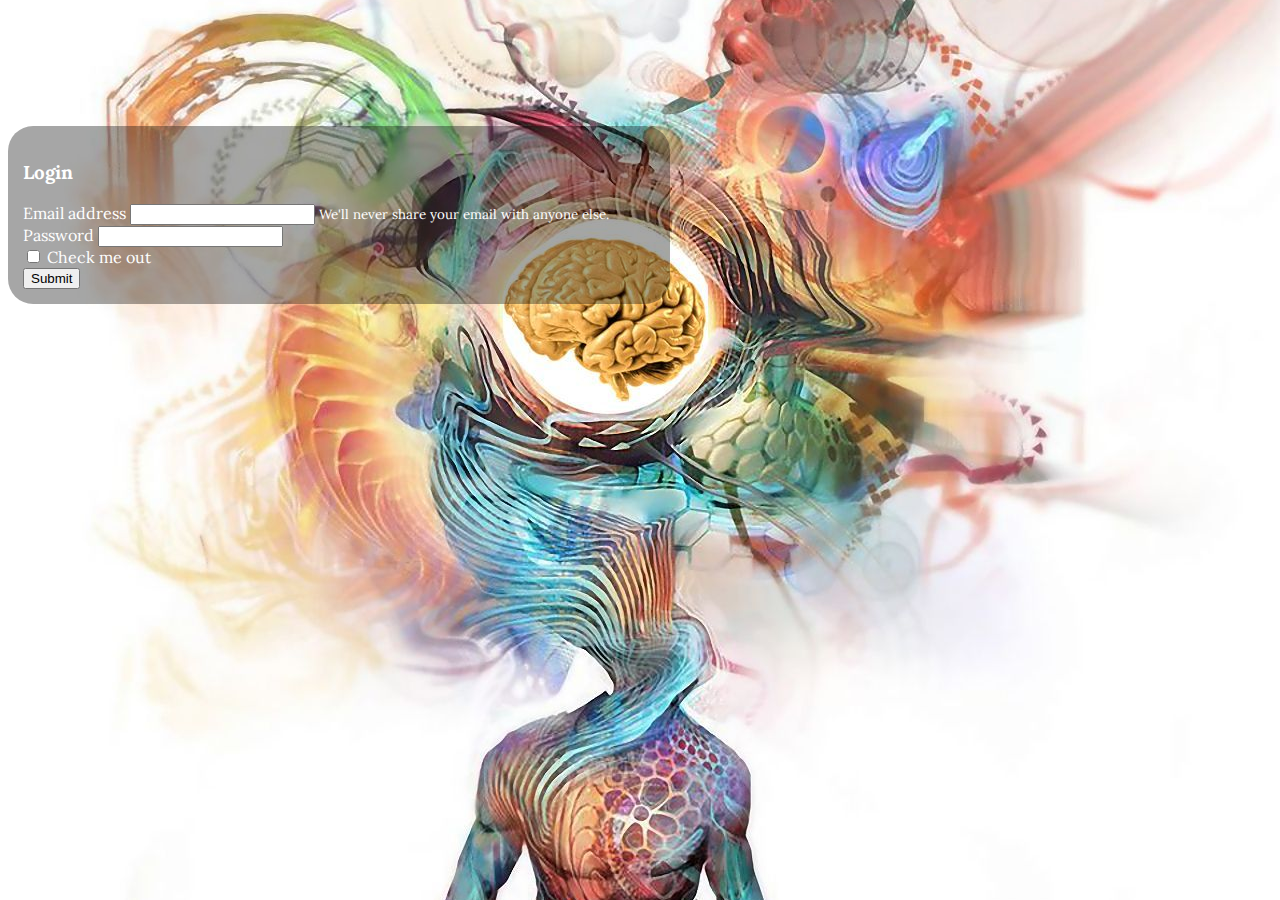
<file: index.html>
<!DOCTYPE html>
<html lang="en">
<head>
    <meta charset="UTF-8">
    <meta name="viewport" content="width=device-width, initial-scale=1.0">
    <link rel="stylesheet" href="https://cdn.jsdelivr.net/npm/bootstrap@4.6.2/dist/css/bootstrap.min.css" integrity="sha384-xOolHFLEh07PJGoPkLv1IbcEPTNtaed2xpHsD9ESMhqIYd0nLMwNLD69Npy4HI+N" crossorigin="anonymous">
    <link rel="stylesheet" href="./styles/general.css">
    <link rel="stylesheet" href="./styles/login.css">
    <title>Inicio</title>
</head>
<body>
    <main>
        <div class="login container">
            <h3>Login</h3>
            <form action="./html/menu.html">
                <div class="form-group">
                  <label for="exampleInputEmail1">Email address</label>
                  <input type="email" class="form-control" id="exampleInputEmail1" aria-describedby="emailHelp">
                  <small id="emailHelp" class="form-text">We'll never share your email with anyone else.</small>
                </div>
                <div class="form-group">
                  <label for="exampleInputPassword1">Password</label>
                  <input type="password" class="form-control" id="exampleInputPassword1">
                </div>
                <div class="form-group form-check">
                  <input type="checkbox" class="form-check-input" id="exampleCheck1">
                  <label class="form-check-label" for="exampleCheck1">Check me out</label>
                </div>
                <button type="submit" class="btn btn-outline-light" href="./html/menu.html">Submit</button>
              </form>
        </div>
    </main>
</body>
</html>
</file>
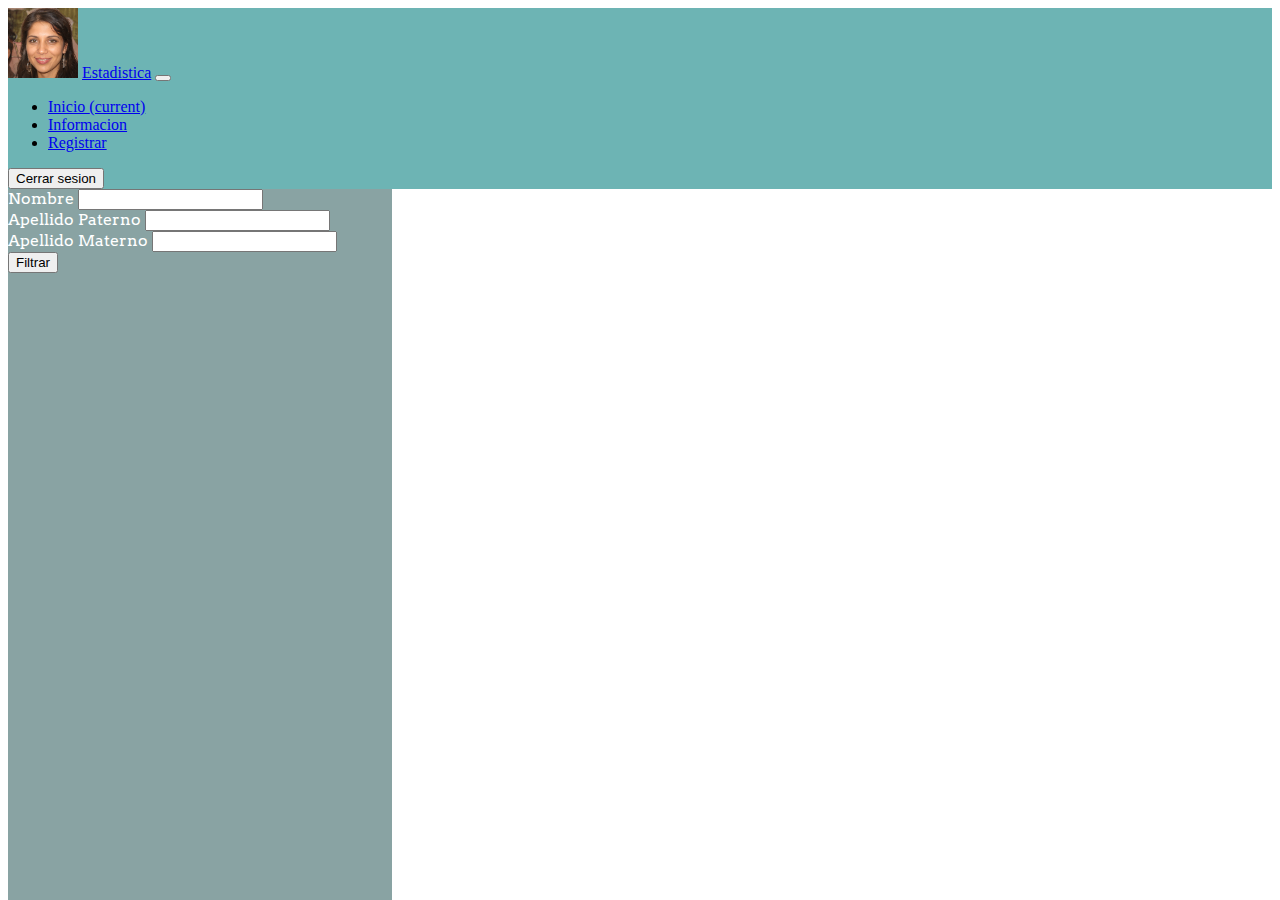
<file: html/estadistica.html>
<!DOCTYPE html>
<html lang="en">
<head>
    <meta charset="UTF-8">
    <meta name="viewport" content="width=device-width, initial-scale=1.0">
    <link rel="stylesheet" href="https://cdn.jsdelivr.net/npm/bootstrap@4.6.2/dist/css/bootstrap.min.css" integrity="sha384-xOolHFLEh07PJGoPkLv1IbcEPTNtaed2xpHsD9ESMhqIYd0nLMwNLD69Npy4HI+N" crossorigin="anonymous">
    <link rel="stylesheet" href="../styles/menu.css">
    <title>Estadistica</title>
</head>
<body>
    <nav class="navbar navbar-expand-lg navbar-dark">
        <a href="#" class="navbar-brand"><img src="../resources/img.jpg" alt="" height="70" class="mx-auto w-100"></a>
        <a class="navbar-brand" href="#">Estadistica</a>
        <button class="navbar-toggler" type="button" data-toggle="collapse" data-target="#navbarNav" aria-controls="navbarNav" aria-expanded="false" aria-label="Toggle navigation">
          <span class="navbar-toggler-icon"></span>
        </button>
        <div class="collapse navbar-collapse" id="navbarNav">
          <ul class="navbar-nav mr-auto">
            <li class="nav-item active">
              <a class="nav-link" href="./menu.html">Inicio <span class="sr-only">(current)</span></a>
            </li>
            <li class="nav-item">
              <a class="nav-link" href="./informacion.html">Informacion</a>
            </li>
            <li class="nav-item">
              <a class="nav-link" href="./registrar.html">Registrar</a>
            </li>
          </ul>
          <form class="form-inline my-2 my-lg-0" action="../index.html">
              <button type="submit" class="btn btn-outline-light my-2 my-sm-0">Cerrar sesion</button>
          </form>
        </div>
      </nav>
      <main>
        <div class="menu-filtro">
            <form class="p-4">
                <div class="form-group">
                <label for="exampleDropdownFormEmail2">Nombre</label>
                <input type="text" class="form-control" id="exampleDropdownFormEmail2">
                </div>
                <div class="form-group">
                <label for="exampleDropdownFormPassword2">Apellido Paterno</label>
                <input type="text" class="form-control" id="exampleDropdownFormPassword2">
                </div>
                <div class="form-group">
                    <label for="exampleDropdownFormPassword2">Apellido Materno</label>
                    <input type="text" class="form-control" id="exampleDropdownFormPassword2">
                </div>
                <button type="submit" class="btn btn-outline-light">Filtrar</button>
            </form>
        </div>
        <div class="barras">
            <div class="progress">
                <div class="progress-bar progress-bar-striped" role="progressbar" style="width: 10%" aria-valuenow="10" aria-valuemin="0" aria-valuemax="100"></div>
            </div>
            <div class="progress">
                <div class="progress-bar progress-bar-striped bg-success" role="progressbar" style="width: 25%" aria-valuenow="25" aria-valuemin="0" aria-valuemax="100"></div>
            </div>
            <div class="progress">
                <div class="progress-bar progress-bar-striped bg-info" role="progressbar" style="width: 50%" aria-valuenow="50" aria-valuemin="0" aria-valuemax="100"></div>
            </div>
            <div class="progress">
                <div class="progress-bar progress-bar-striped bg-warning" role="progressbar" style="width: 75%" aria-valuenow="75" aria-valuemin="0" aria-valuemax="100"></div>
            </div>
            <div class="progress">
                <div class="progress-bar progress-bar-striped bg-danger" role="progressbar" style="width: 100%" aria-valuenow="100" aria-valuemin="0" aria-valuemax="100"></div>
            </div>
        </div>
    </div>
</body>
</html>
</file>
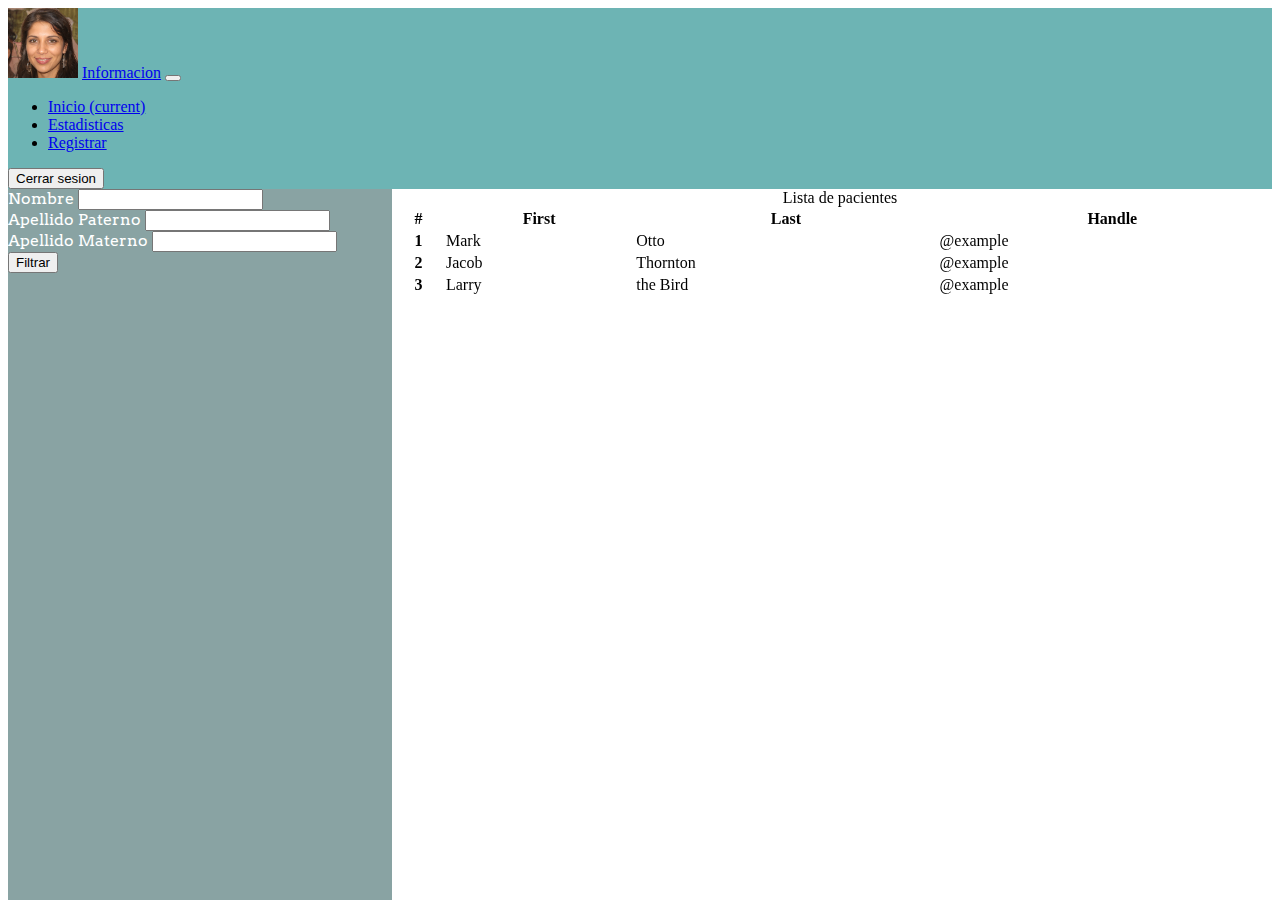
<file: html/informacion.html>
<!DOCTYPE html>
<html lang="en">
<head>
    <meta charset="UTF-8">
    <meta name="viewport" content="width=device-width, initial-scale=1.0">
    <link rel="stylesheet" href="https://cdn.jsdelivr.net/npm/bootstrap@4.6.2/dist/css/bootstrap.min.css" integrity="sha384-xOolHFLEh07PJGoPkLv1IbcEPTNtaed2xpHsD9ESMhqIYd0nLMwNLD69Npy4HI+N" crossorigin="anonymous">
    <link rel="stylesheet" href="../styles/menu.css">
    <title>Informacion</title>
</head>
<body>
    <nav class="navbar navbar-expand-lg navbar-dark">
        <a href="#" class="navbar-brand"><img src="../resources/img.jpg" alt="" height="70" class="mx-auto w-100"></a>
        <a class="navbar-brand" href="#">Informacion</a>
        <button class="navbar-toggler" type="button" data-toggle="collapse" data-target="#navbarNav" aria-controls="navbarNav" aria-expanded="false" aria-label="Toggle navigation">
          <span class="navbar-toggler-icon"></span>
        </button>
        <div class="collapse navbar-collapse" id="navbarNav">
          <ul class="navbar-nav mr-auto">
            <li class="nav-item active">
              <a class="nav-link" href="./menu.html">Inicio <span class="sr-only">(current)</span></a>
            </li>
            <li class="nav-item">
              <a class="nav-link" href="./estadistica.html">Estadisticas</a>
            </li>
            <li class="nav-item">
              <a class="nav-link" href="./registrar.html">Registrar</a>
            </li>
          </ul>
          <form class="form-inline my-2 my-lg-0" action="../index.html">
              <button type="submit" class="btn btn-outline-light my-2 my-sm-0">Cerrar sesion</button>
          </form>
        </div>
      </nav>
      <main>
        <div class="menu-filtro">
            <form class="p-4">
                <div class="form-group">
                <label for="exampleDropdownFormEmail2">Nombre</label>
                <input type="text" class="form-control" id="exampleDropdownFormEmail2">
                </div>
                <div class="form-group">
                <label for="exampleDropdownFormPassword2">Apellido Paterno</label>
                <input type="text" class="form-control" id="exampleDropdownFormPassword2">
                </div>
                <div class="form-group">
                    <label for="exampleDropdownFormPassword2">Apellido Materno</label>
                    <input type="text" class="form-control" id="exampleDropdownFormPassword2">
                </div>
                <button type="submit" class="btn btn-outline-light">Filtrar</button>
            </form>
        </div>
        <table class="tabla table">
            <caption>Lista de pacientes</caption>
            <thead>
            <tr class="table-info">
                <th scope="col">#</th>
                <th scope="col">First</th>
                <th scope="col">Last</th>
                <th scope="col">Handle</th>
            </tr>
            </thead>
            <tbody>
            <tr class="table-primary">
                <th scope="row">1</th>
                <td>Mark</td>
                <td>Otto</td>
                <td>@example</td>
            </tr>
            <tr class="table-secondary">
                <th scope="row">2</th>
                <td>Jacob</td>
                <td>Thornton</td>
                <td>@example</td>
            </tr>
            <tr class="table-success">
                <th scope="row">3</th>
                <td>Larry</td>
                <td>the Bird</td>
                <td>@example</td>
            </tr>
            </tbody>
        </table>
    </div>
</body>
</html>
</file>
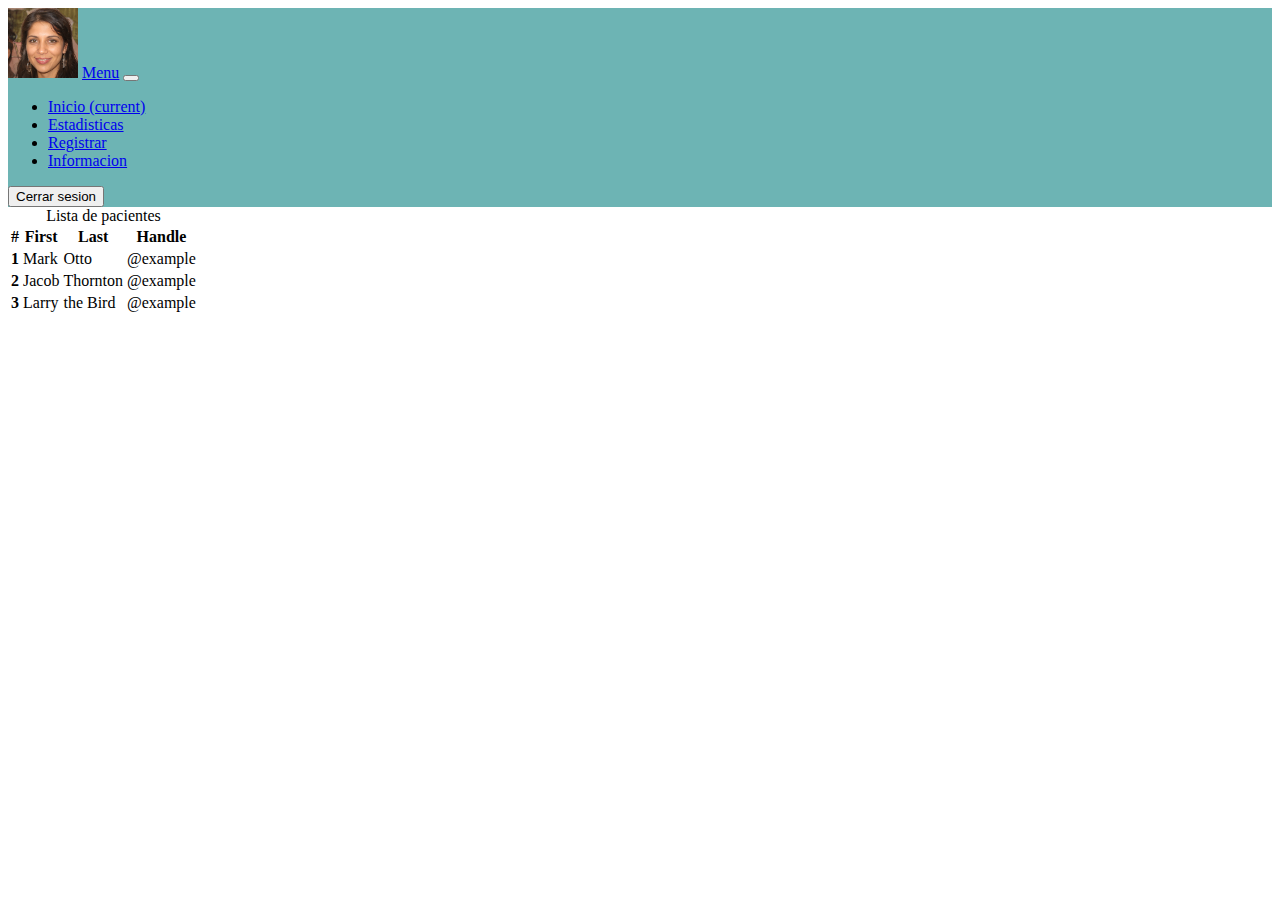
<file: html/menu.html>
<!DOCTYPE html>
<html lang="en">
<head>
    <meta charset="UTF-8">
    <meta name="viewport" content="width=device-width, initial-scale=1.0">
    <link rel="stylesheet" href="https://cdn.jsdelivr.net/npm/bootstrap@4.6.2/dist/css/bootstrap.min.css" integrity="sha384-xOolHFLEh07PJGoPkLv1IbcEPTNtaed2xpHsD9ESMhqIYd0nLMwNLD69Npy4HI+N" crossorigin="anonymous">
    <link rel="stylesheet" href="../styles/menu.css">
    <title>Menu</title>
</head>
<body>
    <nav class="navbar navbar-expand-lg navbar-dark">
        <a href="#" class="navbar-brand"><img src="../resources/img.jpg" alt="" height="70" class="mx-auto w-100"></a>
        <a class="navbar-brand" href="#">Menu</a>
        <button class="navbar-toggler" type="button" data-toggle="collapse" data-target="#navbarNav" aria-controls="navbarNav" aria-expanded="false" aria-label="Toggle navigation">
          <span class="navbar-toggler-icon"></span>
        </button>
        <div class="collapse navbar-collapse" id="navbarNav">
          <ul class="navbar-nav mr-auto">
            <li class="nav-item active">
              <a class="nav-link" href="#">Inicio <span class="sr-only">(current)</span></a>
            </li>
            <li class="nav-item">
              <a class="nav-link" href="./estadistica.html">Estadisticas</a>
            </li>
            <li class="nav-item">
              <a class="nav-link" href="./registrar.html">Registrar</a>
            </li>
            <li class="nav-item">
              <a class="nav-link" href="./informacion.html">Informacion</a>
            </li>
          </ul>
          <form class="form-inline my-2 my-lg-0" action="../index.html">
              <button type="submit" class="btn btn-outline-light my-2 my-sm-0">Cerrar sesion</button>
          </form>
        </div>
      </nav>
      <table class="table">
        <caption>Lista de pacientes</caption>
        <thead>
          <tr class="table-info">
            <th scope="col">#</th>
            <th scope="col">First</th>
            <th scope="col">Last</th>
            <th scope="col">Handle</th>
          </tr>
        </thead>
        <tbody>
          <tr class="table-primary">
            <th scope="row">1</th>
            <td>Mark</td>
            <td>Otto</td>
            <td>@example</td>
          </tr>
          <tr class="table-secondary">
            <th scope="row">2</th>
            <td>Jacob</td>
            <td>Thornton</td>
            <td>@example</td>
          </tr>
          <tr class="table-success">
            <th scope="row">3</th>
            <td>Larry</td>
            <td>the Bird</td>
            <td>@example</td>
          </tr>
        </tbody>
      </table>
</body>
</html>
</file>
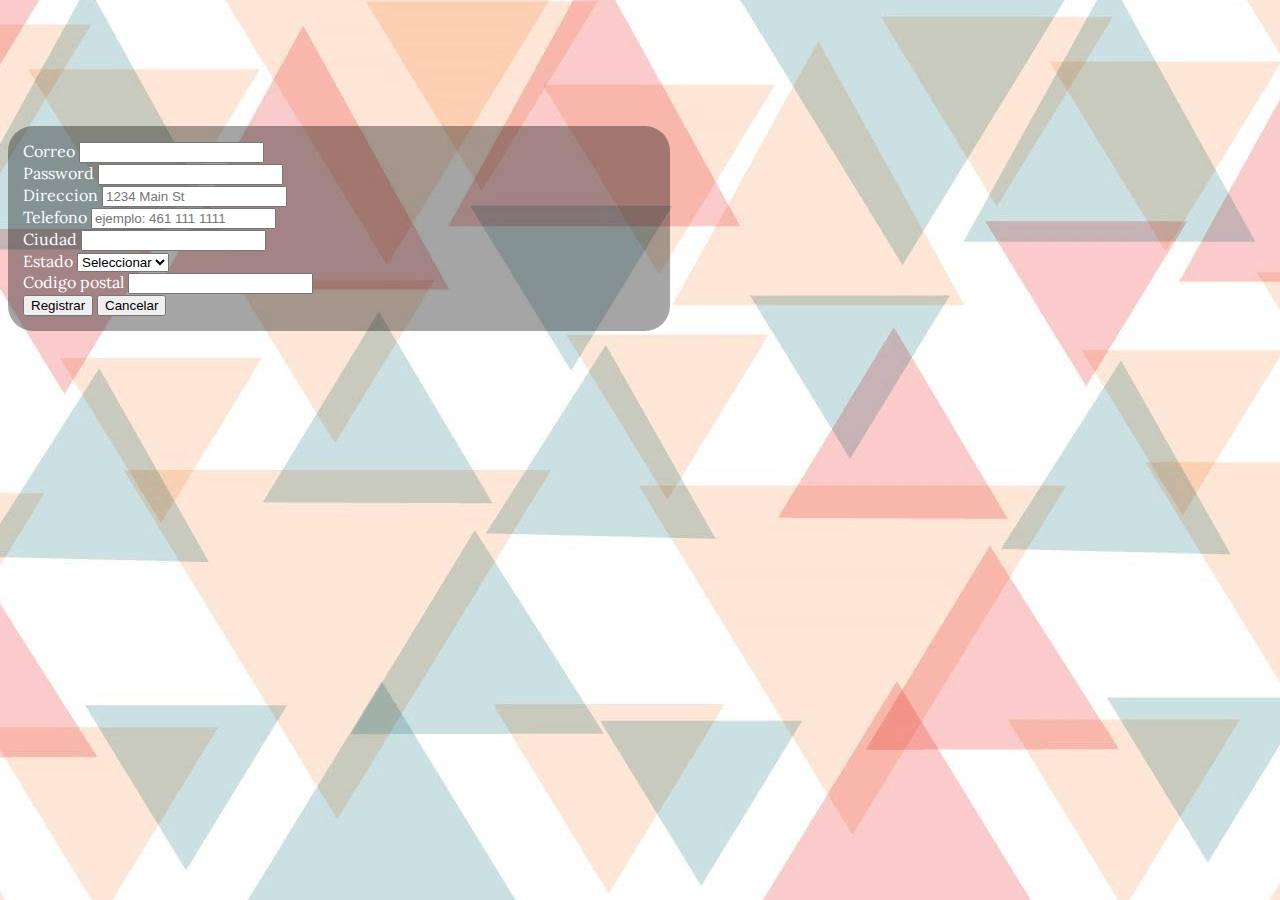
<file: html/registrar.html>
<!DOCTYPE html>
<html lang="en">
<head>
    <meta charset="UTF-8">
    <meta name="viewport" content="width=device-width, initial-scale=1.0">
    <link rel="stylesheet" href="https://cdn.jsdelivr.net/npm/bootstrap@4.6.2/dist/css/bootstrap.min.css" integrity="sha384-xOolHFLEh07PJGoPkLv1IbcEPTNtaed2xpHsD9ESMhqIYd0nLMwNLD69Npy4HI+N" crossorigin="anonymous">
    <link rel="stylesheet" href="../styles/login.css">
    <link rel="stylesheet" href="../styles/general2.css">
    <title>Registrar</title>
</head>
<body>
    <main>
        <div class="login container">
            <form action="./menu.html">
                <div class="form-row">
                  <div class="form-group col-md-6">
                    <label for="inputEmail4">Correo</label>
                    <input type="email" class="form-control" id="inputEmail4">
                  </div>
                  <div class="form-group col-md-6">
                    <label for="inputPassword4">Password</label>
                    <input type="password" class="form-control" id="inputPassword4">
                  </div>
                </div>
                <div class="form-group">
                  <label for="inputAddress">Direccion</label>
                  <input type="text" class="form-control" id="inputAddress" placeholder="1234 Main St">
                </div>
                <div class="form-group">
                  <label for="telefono">Telefono</label>
                  <input type="tel" class="form-control" id="inputAddress2" placeholder="ejemplo: 461 111 1111">
                </div>
                <div class="form-row">
                  <div class="form-group col-md-6">
                    <label for="inputCity">Ciudad</label>
                    <input type="text" class="form-control" id="inputCity">
                  </div>
                  <div class="form-group col-md-4">
                    <label for="inputState">Estado</label>
                    <select id="inputState" class="form-control">
                      <option selected>Seleccionar</option>
                      <option>...</option>
                    </select>
                  </div>
                  <div class="form-group col-md-2">
                    <label for="inputZip">Codigo postal</label>
                    <input type="text" class="form-control" id="inputZip">
                  </div>
                </div>
                <button type="submit" class="btn btn-info">Registrar</button>
                <button type="submit" class="btn btn-danger">Cancelar</button>
              </form>
        </div>
    </main>
</body>
</html>
</file>
<file: styles/general.css>
body{
    background-image: url('../resources/background.jpg');
    background-attachment: fixed;
    background-size: auto;
    background-position: center;
    text-align: justify;
}

nav{
    background-color: #6db4b4;
}
</file>
<file: styles/login.css>
@import url('https://fonts.googleapis.com/css2?family=Lora&display=swap');
.login{
    font-family: 'Lora', serif;
    background-color: rgba(0, 0, 0, 0.35);
    color: #FFF;
    width: 50%;
    padding: 15px;
    border-radius: 25px;
    margin-top: 10%;
    margin-bottom: 10%;
}
</file>
<file: styles/menu.css>
@import url('https://fonts.googleapis.com/css2?family=Arvo&family=DM+Serif+Display&family=Mooli&display=swap');
nav{
    background-color: #6db4b4;
}

.menu-filtro{
    font-family: 'Arvo', serif;
    color: #FFF;
    width: 30%;
    height: 100%;
    position: fixed;
    background-color: #89a3a3;
}

.tabla{
    width: 70%;
    margin-left: 30%;
    position: fixed;
}

.barras{
    width: 70%;
    margin-left: 30%;
    position: fixed;
}
</file>
<file: styles/general2.css>
@import url('https://fonts.googleapis.com/css2?family=Lora&display=swap');
body{
    font-family: 'Lora', serif;
    background-image: url('../resources/other.jpg');
    background-attachment: fixed;
    background-size: auto;
    background-position: center;
    text-align: justify;
}

nav{
    background-color: #6db4b4;
}
</file>
